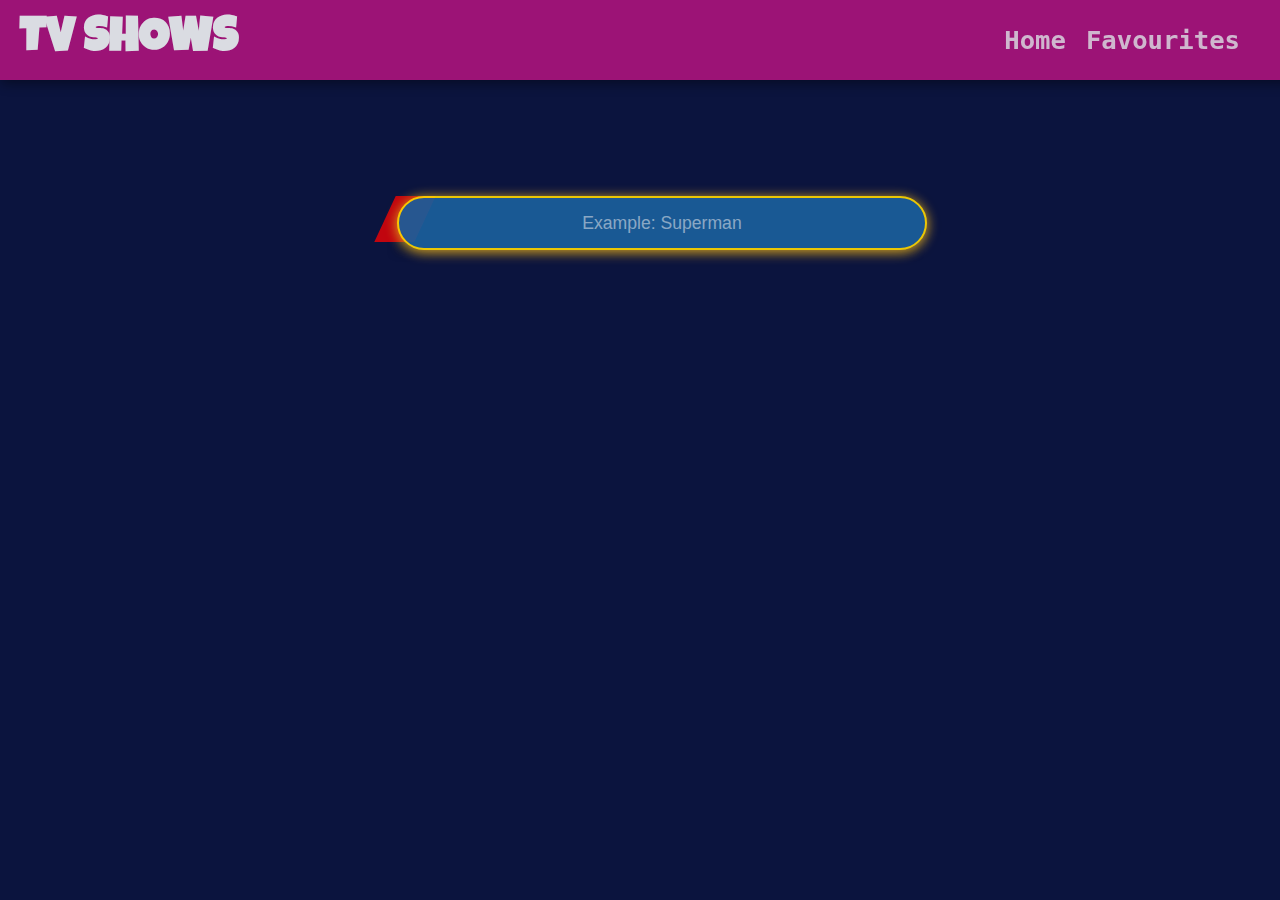
<file: index.html>
<!DOCTYPE html>
<html lang="en">
<head>
   <meta charset="UTF-8">
   <meta http-equiv="X-UA-Compatible" content="IE=edge">
   <meta name="viewport" content="width=device-width, initial-scale=1.0">
   <title>TV Shows | Home</title>
   <link rel="icon" href="./static/logo.png" type="image/x-icon">
   
   <link rel="preconnect" href="https://fonts.googleapis.com">
   <link rel="preconnect" href="https://fonts.gstatic.com" crossorigin>
   <link href="https://fonts.googleapis.com/css2?family=Luckiest+Guy&display=swap" rel="stylesheet">

   <link rel="stylesheet" href="./styles/common.css">
   <link rel="stylesheet" href="./styles/index.css">
</head>
<body>
   <nav class="navbar">
      <h1 class="website-logo">TV SHOWS</h1>
      <div class="navbar-links">
         <ul>
            <li><a href="./index.html">Home</a></li>
            <li><a href="./favourites.html">Favourites</a></li>
         </ul>
      </div>
   </nav>
   <main>
      <div class="main-container">
         <div class="input-container">
            <div class="input-sideicon"></div>
            <input type="text" name="search" id="searchbox" oninput="search(event)" placeholder="Example: Superman">
         </div>
         <div class="search-output-container">
         </div>
      </div>
   </main>

   <script src="./scripts/common.js"></script>
   <script src="./scripts/index.js"></script>
</body>
</html>
</file>
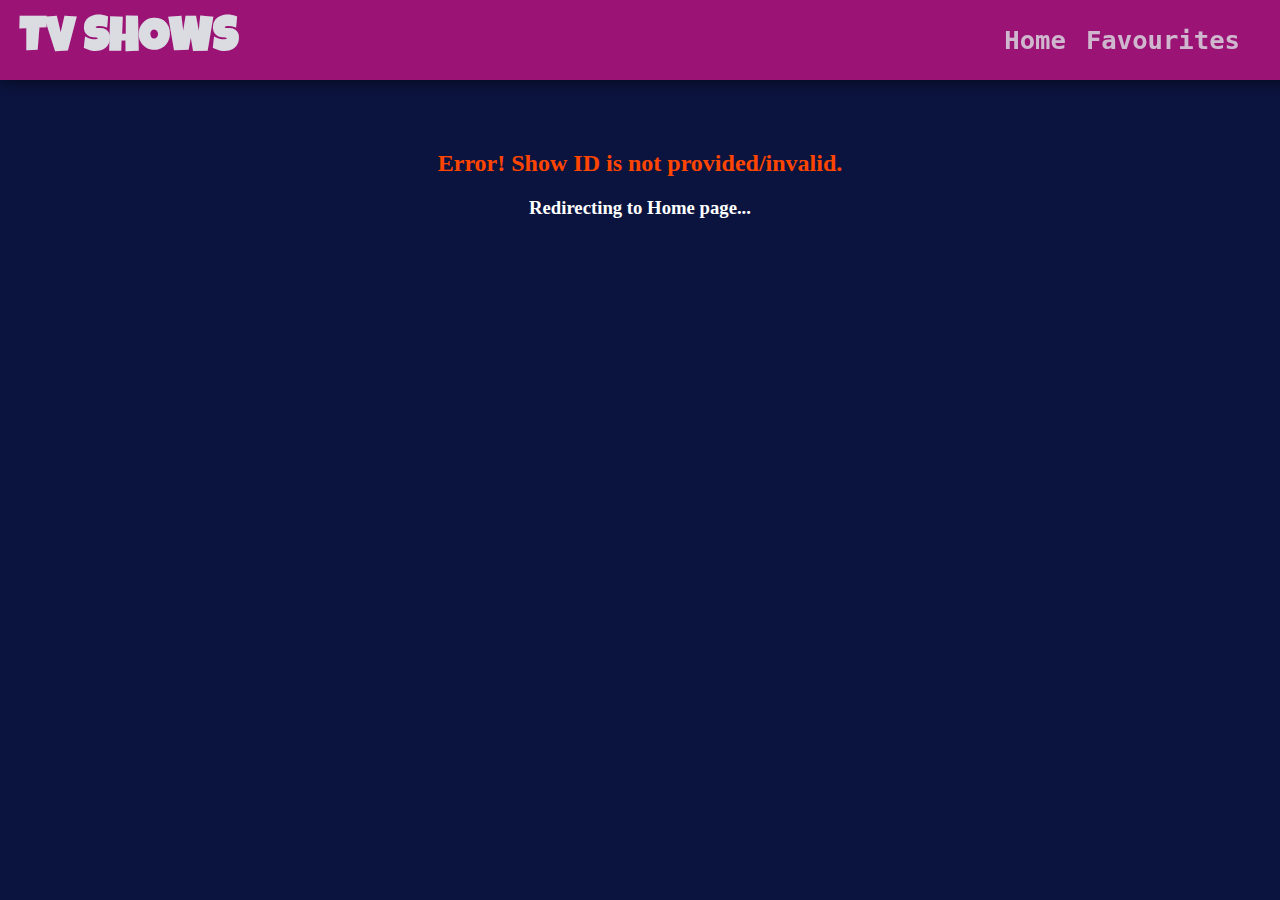
<file: details.html>
<!DOCTYPE html>
<html lang="en">
<head>
   <meta charset="UTF-8">
   <meta http-equiv="X-UA-Compatible" content="IE=edge">
   <meta name="viewport" content="width=device-width, initial-scale=1.0">
   <title>TV Shows |</title>
   <link rel="icon" href="./static/logo.png" type="image/x-icon">

   <link rel="preconnect" href="https://fonts.googleapis.com">
   <link rel="preconnect" href="https://fonts.gstatic.com" crossorigin>
   <link href="https://fonts.googleapis.com/css2?family=Luckiest+Guy&display=swap" rel="stylesheet">
   
   <link rel="stylesheet" href="https://cdn.jsdelivr.net/npm/bootstrap-icons@1.9.1/font/bootstrap-icons.css">

   <link rel="stylesheet" href="./styles/common.css">
   <link rel="stylesheet" href="./styles/details.css">
</head>
<body>
   <nav class="navbar">
      <h1 class="website-logo">TV SHOWS</h1>
      <div class="navbar-links">
         <ul>
            <li><a href="./index.html">Home</a></li>
            <li><a href="./favourites.html">Favourites</a></li>
         </ul>
      </div>
   </nav>
   <main>
      <div class="outerbox">
         <div class="innerbox">
         </div>
         <div class="details-content">
            
         </div>
      </div>
   </main>
   <script src="./scripts/common.js"></script>
   <script src="./scripts/details.js"></script>
</body>
</html>
</file>
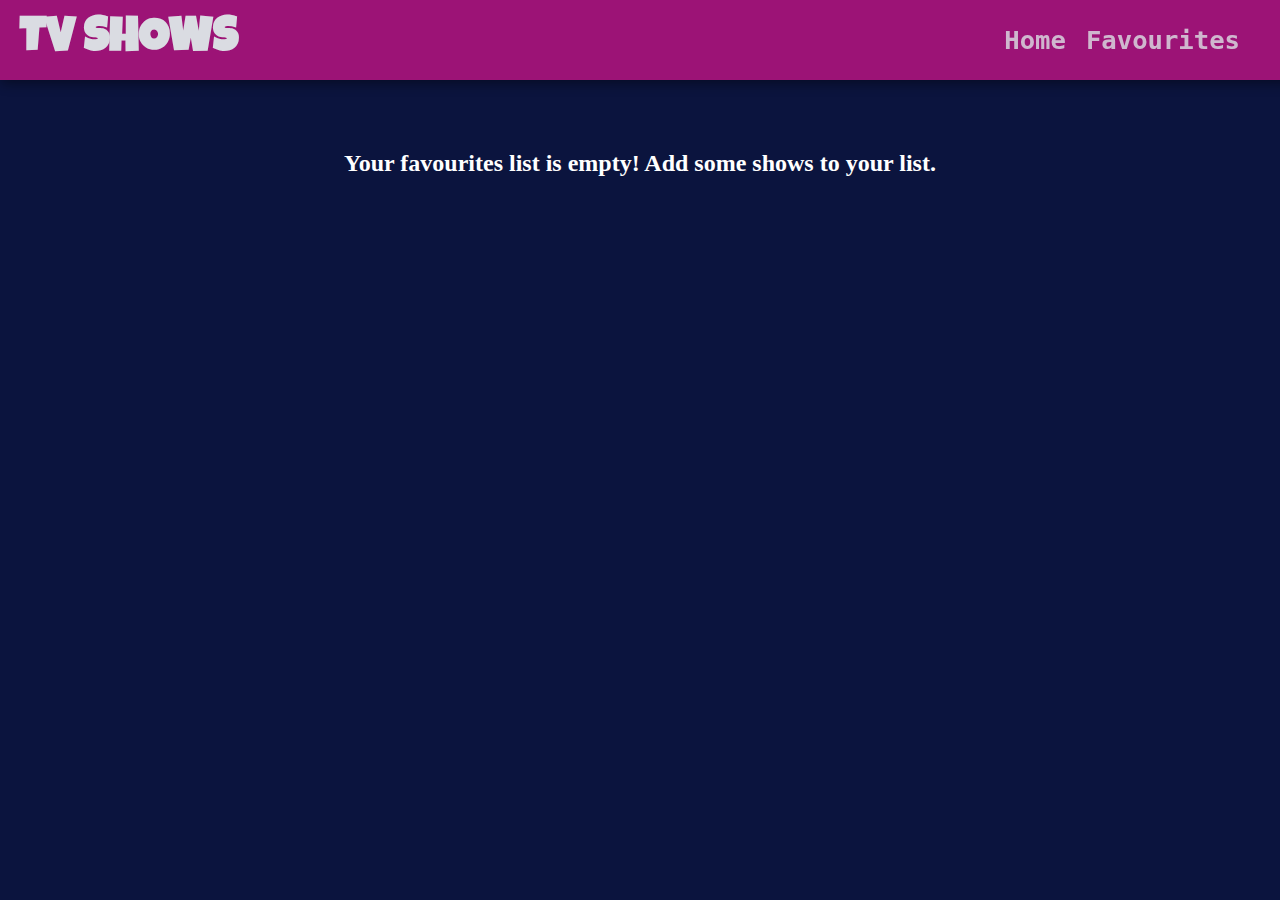
<file: favourites.html>
<!DOCTYPE html>
<html lang="en">
<head>
   <meta charset="UTF-8">
   <meta http-equiv="X-UA-Compatible" content="IE=edge">
   <meta name="viewport" content="width=device-width, initial-scale=1.0">
   <title>TV Shows | Favourites</title>
   <link rel="icon" href="./static/logo.png" type="image/x-icon">

   <link rel="preconnect" href="https://fonts.googleapis.com">
   <link rel="preconnect" href="https://fonts.gstatic.com" crossorigin>
   <link href="https://fonts.googleapis.com/css2?family=Luckiest+Guy&display=swap" rel="stylesheet">

   <link rel="stylesheet" href="https://cdn.jsdelivr.net/npm/bootstrap-icons@1.9.1/font/bootstrap-icons.css">
   
   <link rel="stylesheet" href="./styles/common.css">
   <link rel="stylesheet" href="./styles/favourites.css">
</head>
<body>
   <nav class="navbar">
      <h1 class="website-logo">TV SHOWS</h1>
      <div class="navbar-links">
         <ul>
            <li><a href="./index.html">Home</a></li>
            <li><a href="./favourites.html">Favourites</a></li>
         </ul>
      </div>
   </nav>
   <main>
      <div class="favourites-container">
         
      </div>
   </main>
   <script src="./scripts/common.js"></script>
   <script src="scripts/favourites.js"></script>
</body>
</html>
</file>
<file: styles/common.css>
body{
   margin: 0;
   padding: 0;
   background: #0b143e;
}

::-webkit-scrollbar {
   width: 10px;
}

::-webkit-scrollbar-track {
   background: transparent;
}
  

::-webkit-scrollbar-thumb {
   background: #999; 
   border-radius: 4px;
}


::-webkit-scrollbar-thumb:hover {
   background: #666; 
}

.navbar{
   position: fixed;
   top: 0px;
   width:100vw;
   height: 40px;
   display: flex;
   justify-content: space-between;
   align-items: center;
   padding: 20px;
   background-color: #b71380;
   opacity: 0.85;
   box-shadow: 4px 0 12px 3px rgba(0, 0, 0, 0.518);
   z-index: 1;
}

.website-logo{
   font-size: 3rem;
   font-family: 'Luckiest Guy', cursive;
   color: white;
   user-select: none;
}

.navbar-links{
   margin-right: 50px;
}

.navbar-links ul{
   display: flex;
   list-style-type: none;
}

.navbar-links li{
   margin: 10px;
}

.navbar-links a{
   color: white;
   opacity: 0.82;
   text-decoration: none;
   font-size: 1.6rem;
   font-family: monospace;
   font-weight: bold;
}

.navbar-links a:hover{
   opacity: 1;
}

main{
   margin-top: 150px;
}


.notification{
   width: 300px;
   height: 50px;
   color: white;
   background-color: rgb(12, 165, 12);
   font-size: 1.15rem;
   position: fixed;
   top: 100px;
   left: calc(50% - 140px);
   font-family: sans-serif;
   display:flex;
   justify-content: center;
   align-items: center;
}
</file>
<file: styles/index.css>
.main-container{
   min-width: 380px;
   width: 40%;
   margin: auto;
   margin-top: 100px;
}

.input-container{
   width: 95%;
   margin: auto;
}

.input-container input{
   width: 100%;
   height: 40px;
   border-radius: 40px;
   padding: 5px 20px;
   text-align: center;
   font-size: 1.1rem;
   border: 2px solid gold;
   background:#1b5f9c;
   opacity: 0.92;
   color: white;
   outline: none;
   box-shadow: 0px 2px 12px 1px goldenrod;
}

.input-container input:focus{
   outline: 2px solid white;
   outline-offset: 3px;
}


.input-container input::placeholder{
   color: rgba(255, 255, 255, 0.55);
}

.input-sideicon{
   width: 40px;
   height: 46px;
   background-color: red;
   position: relative;
   top: 46px;
   left: -12px;
   opacity: 0.75;
   transform: skew(-25deg);
}

.search-output-container{
   margin-left: 16px;
   margin-top: -6px;
   width: 100%;
   background: linear-gradient(to right, rgba(30, 30, 30, 0.8) ,#0b143e4e 50%);
   box-shadow: 0px 4px 10px 3px rgba(28, 28, 28, 0.5)  ;
}

.show-card{
   border-bottom: 1px solid rgb(92, 92, 92);
   display: flex;
   color: white;
   min-height: 160px;
}

.show-card-img{
   padding: 15px;
}

.show-card-img, .show-card-img img{
   width: 100px;
   height: 100%;
}

.show-card-content{
   display: flex;
   flex-direction: column;
   justify-content: center;
   width: 76%;
}

.show-card-title{
   font-size: 1.05rem;
   font-family: sans-serif;
   margin-bottom: 10px;
}

.show-card-content button,.show-card-content a{
   
   font-family: sans-serif;
   text-decoration: none;
   border: 2px solid white;
   color: white;
   font-size: 1.05rem;
   text-align: center;
   width: 100%;
   cursor: pointer;
   border-radius: 8px;
   padding-bottom: 4px;
   transition: all .4s;
}

.show-details-btn{
   background-color: transparent;
   margin-bottom: 10px;
}

.show-favourite-btn{
   background-color: green;
}

.show-card-content button:hover,.show-card-content a:hover  {
   color: black;
   background-color: lightgray;
}

.show-favourited{
   background-color: rgb(255, 111, 0);
}
</file>
<file: styles/details.css>
.outerbox{
   min-width: 450px;
   width: 50%;
   min-height: 500px;
   margin: auto;
   background-color: black;
   border-radius: 8px;
   overflow: hidden;
   box-shadow: 0px 0px 12px 2px rgba(0, 0, 0, 0.598);
   animation: slidedown 1.2s ease-in-out;
   animation-fill-mode: forwards;

}

.innerbox{
   width: 100%;
   height: 250px;
   background-color: #d81233;
}

.details-content{
   min-width: 300px;
   width: 80%;
   margin: auto;
   display: flex;
   flex-direction: column;
   align-items: center;

}

.details-content img{
   margin-top: -150px ;
   width: 280px;
   height: 320px;
   border: 6px solid black;
   border-radius: 50%;
}

.details-title{
   color: white;
   margin-top: 40px ;
   font-family: 'Luckiest Guy', cursive;
   text-align: center;
}

.details-content i{
   margin-bottom: 15px;
   font-size: 1.2rem;
   cursor: pointer;
   transition: all .3s;
}

.details-content i:hover{
   transform: scale(1.3);
}


@keyframes slidedown {
   0%{
      margin-top: -300px;
   }
   100%{
      margin-top: 0;
   }
}
</file>
<file: styles/favourites.css>
.favourites-container{
   display: flex;
   flex-wrap: wrap;
   justify-content: center;
}

.favourited-card{
   margin: 30px;
   border-radius: 10px;
   overflow: hidden;
   background-color: black;
   max-width: 220px;
   display: flex;
   flex-direction: column;
   justify-content: space-between;
}

.favourited-card-content{
   display: flex;
   flex-direction: column;
   justify-content: space-evenly;
   align-items: center;
   flex-grow: 2;
}

.favourited-card-img{
   border: 6px solid rgb(201, 12, 12);
   overflow: hidden;
   height: 220px;
   min-width: 200px;
   color: white;
   border-top-left-radius: 12px;
   border-top-right-radius: 12px;
}

.favourited-card-img img{
   height: 220px;
   width: 208px;
}

.favourited-card-title{
   color: white;
   font-family: sans-serif;
   text-transform: uppercase;
   margin-bottom: 0px;
   text-align: center;
}

.favourited-card-content p{
   transition: all .3s;
}

.favourited-card-content i{
   color: red;
   font-size: 1.2rem;
   cursor: pointer;   
}

.favourited-card-content p:hover{
   transform: scale(1.3);
}

.favourited-card-content a{
   margin-bottom: 20px;
   font-family: sans-serif;
   color: white;
   text-decoration: none;
   border: 1px solid white;
   border-radius: 6px;
   width: 100px;
   text-align: center;
}

.favourited-card-content a:hover{
   background-color: lightgray;
   color: black;
}
</file>
